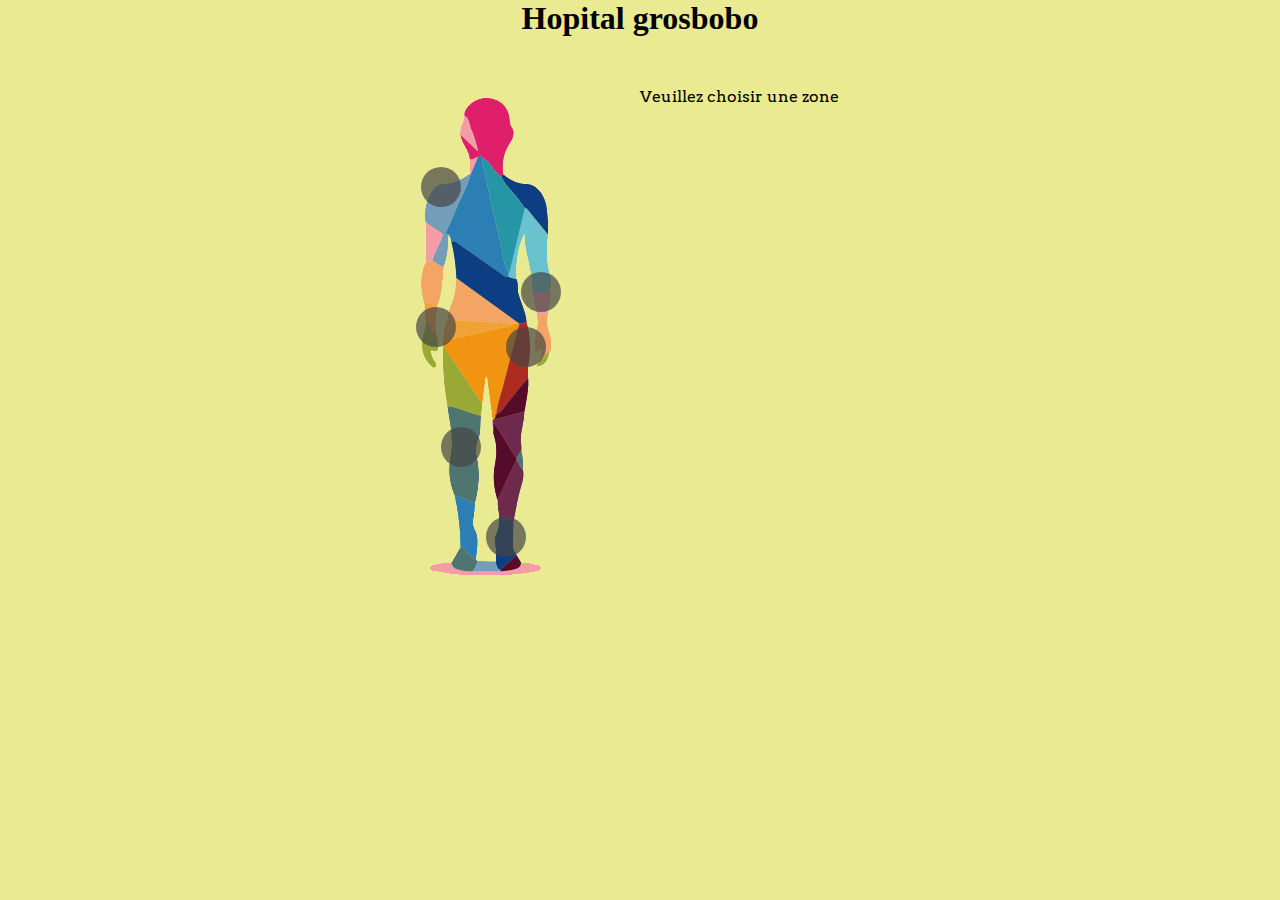
<file: index.html>
<!DOCTYPE html>
<html lang="en">
<head>
	<meta charset="UTF-8">
	<title>HOPITAL GROBOBOS, qui vous rafistole le dos</title>
	<link rel="stylesheet" href="style2.css">
</head>
<body>
	<div class="container">
		<h1>Hopital grosbobo</h1>
		<div class="centrer relative"> 
			<div class="imagecic">
				<img src="./images/corps.png" alt="corps" id="corps">
				
				<div id='circle1' class = "circle" onmouseover="writetext('<h2>EPAULE :</h2> <br /> L\'épaule (nom féminin) est la région morphologique se situant à la jonction du tronc avec le membre supérieur. <br />Elle comporte plusieurs articulations qui concourent à en faire le complexe articulaire le plus mobile du corps humain. <br>Elle permet d\'orienter le membre supérieur dans lespace, autorisant en particulier son extrémité effectrice, la main, à assurer ses rôles de préhension et de communication avec l\'environnement situé à sa portée.')"></div>
		    	<div id='circle2' class='circle' onmouseover="writetext('<h2>COUDE :</h2> <br />Le coude (ou articulation olécranienne) est la partie du membre supérieur située entre le bras et l\'avant-bras. Cette articulation comprend en avant la région du « pli du coude » (ou fosse cubitale). C\'est un complexe articulaire synovial du membre supérieur humain reliant le bras à l\'avant-bras. Il unit ainsi trois os entre eux : le radius, l\'ulna (cubitus) et l\'humérus.')"></div>
		    	<div id='circle3' class='circle' onmouseover="writetext('<h2>POIGNET :</h2> <br />Le poigner est une région du membre supérieur située entre la main et l\'avant-bras, et contenant le carpe. Élément-clé pour le fonctionnement de la main, il permet les mouvements (c\'est-à-dire les changements de place et d’orientation) de la main par rapport à l’avant-bras, transmet les forces appliquées de la main à l’avant-bras, permet d\'adapter la capacité de flexion-extension maximale des doigts et de la préhension.')" onmouseout="writetext('')"></div>
		    	<div id='circle4' class='circle' onmouseover="writetext('<h2>HANCHE :</h2> <br />La hanche ou articulation coxo-fémorale est une articulation (énarthrose) qui permet de joindre la cuisse au bassin. Elle met en jeu deux os : l\'os iliaque et le fémur.')"></div>
		    	<div id='circle5' class='circle' onmouseover="writetext('<h2>GENOU :</h2><br />Le genou est une articulation qui permet de joindre la jambe à la cuisse. Elle met en jeu trois os, le fémur, le tibia et la patella, par le biais de trois articulations, l\'articulation fémoro-patellaire et la double articulation fémoro-tibiale.')"></div>
		    	<div id='circle6' class='circle' onmouseover="writetext('<h2>PIED :</h2><br /> Le pied est la partie distale du membre inférieur de l\'homme. Il est relié à la jambe par l\'articulation de la cheville. Il supporte le poids du corps en position debout et permet la locomotion.')"></div>
		    </map>
	    	</div>
	    		
	    	<div class='textzone'>
    			<div id="desc">
				Veuillez choisir une zone 
				</div>
			</div>
		</div>    
	</div>
	<script type="text/javascript" src="style.js"></script>
</body>
</html>
</file>
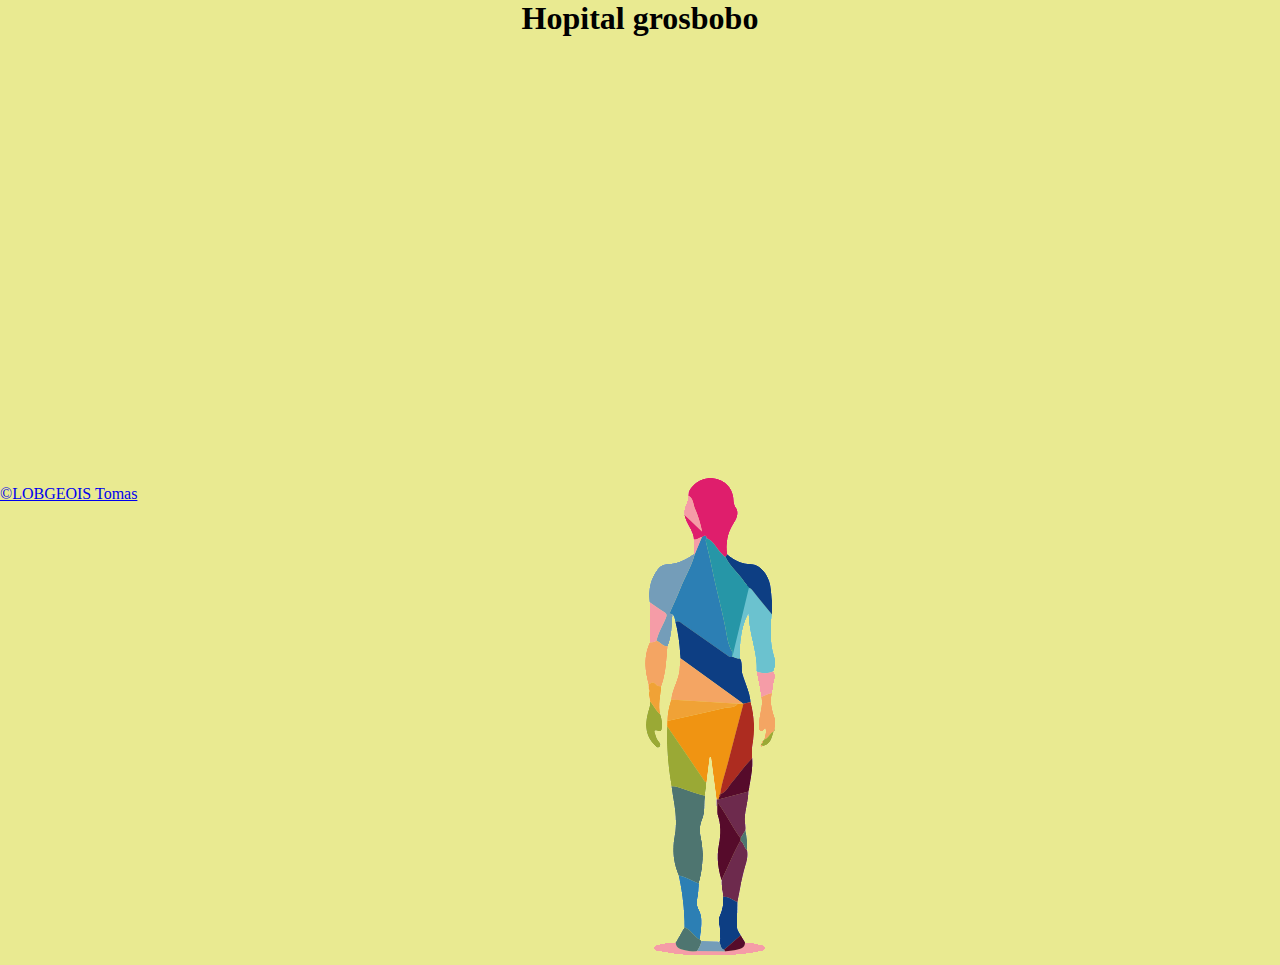
<file: page3.html>
<!DOCTYPE html>
<html lang="en">
<head>
	<meta charset="UTF-8">
	<title>HOPITAL GROBOBOS, qui vous rafistole le dos</title>
	<link rel="stylesheet" href="style2.css">
	<script type="text/javascript" src="style.js"></script>
</head>
<body>
			<div class="centrer full-height"> <h1>Hopital grosbobo</h1>
				<div><img src="./images/corps.png" alt="corps" id="corps" usemap="#corpsmap" class='block'>
			<map name="corpsmap">
			<div id='circle1' area coords ='25,107,20' shape ="circle" onmouseover="writetext('<h2>EPAULE :</h2> <br /> L\'épaule (nom féminin) est la région morphologique se situant à la jonction du tronc avec le membre supérieur. <br />Elle comporte plusieurs articulations qui concourent à en faire le complexe articulaire le plus mobile du corps humain. <br>Elle permet d\'orienter le membre supérieur dans lespace, autorisant en particulier son extrémité effectrice, la main, à assurer ses rôles de préhension et de communication avec l\'environnement situé à sa portée.')"></div>
	    	<div id='circle2' area coords="126,203,13" shape="circle" onmouseover="writetext('<h2>COUDE :</h2> <br />Le coude (ou articulation olécranienne) est la partie du membre supérieur située entre le bras et l\'avant-bras. Cette articulation comprend en avant la région du « pli du coude » (ou fosse cubitale). C\'est un complexe articulaire synovial du membre supérieur humain reliant le bras à l\'avant-bras. Il unit ainsi trois os entre eux : le radius, l\'ulna (cubitus) et l\'humérus.')"></div>
	    	<div id='circle3' area coords="14,243,17" shape="circle" onmouseover="writetext('<h2>POIGNET :</h2> <br />Le poigner est une région du membre supérieur située entre la main et l\'avant-bras, et contenant le carpe. Élément-clé pour le fonctionnement de la main, il permet les mouvements (c\'est-à-dire les changements de place et d’orientation) de la main par rapport à l’avant-bras, transmet les forces appliquées de la main à l’avant-bras, permet d\'adapter la capacité de flexion-extension maximale des doigts et de la préhension.')" onmouseout="writetext('')"></div>
	    	<div id='circle4' area coords="105,259,26" shape="circle" onmouseover="writetext('<h2>HANCHE :</h2> <br />La hanche ou articulation coxo-fémorale est une articulation (énarthrose) qui permet de joindre la cuisse au bassin. Elle met en jeu deux os : l\'os iliaque et le fémur.')"></div>
	    	<div id='circle5' area coords="45,353,21" shape="circle" onmouseover="writetext('<h2>GENOU :</h2><br />Le genou est une articulation qui permet de joindre la jambe à la cuisse. Elle met en jeu trois os, le fémur, le tibia et la patella, par le biais de trois articulations, l\'articulation fémoro-patellaire et la double articulation fémoro-tibiale.')"></div>
	    	<div id='circle6' area coords="90,464,21" shape="circle" onmouseover="writetext('<h2>PIED :</h2><br /> Le pied est la partie distale du membre inférieur de l\'homme. Il est relié à la jambe par l\'articulation de la cheville. Il supporte le poids du corps en position debout et permet la locomotion.')"></div>
				
	    		</map>
	    		</div>
	    		
	    		<div class='block textzone'>
	    			<div id="desc" class='col'></div>
	    			<div class='col'></div>
	    			<div class='col'></div>

	    		</div>
	    	</div>
		<footer><br/><a href="https://psnprofiles.com/Tittom77" class="link">©LOBGEOIS Tomas</a>
		</footer>
</body>
</html>
</file>
<file: style2.css>
@import url('https://fonts.googleapis.com/css?family=Arvo');

* {
	box-sizing: border-box;
	margin:0;
	padding: 0;
}

html, body .full-height{
	background-color: #e9ea91;
	height: 100%;
}

.container {
  position: relative;
  margin: 0 auto;
  width: 70%;
  text-align: center;
}

.centrer{
	text-align: center;
}
.textzone{
	position: absolute;
	font-family: 'Arvo', serif;
	text-align: justify;
    text-justify: inter-word;
    margin-left: 50%;
    margin-top:50px;
}

#corps{
	position: absolute;
}

.imagecic {
	position: absolute;
	margin-top: 50px;
	margin-left: 25%;
}

.circle {
	position: absolute;
	width: 40px;
	height: 40px;
	background-color: rgb(70,70,70);
	border-radius: 50px; 
	opacity: 0.7;
}

#circle1 {
	margin-left: 5px;
	margin-top: 80px;
}

#circle2 {
	
	margin-left: 105px;
	margin-top: 185px;
}

#circle3 {
	margin-top: 220px;
}

#circle4 {
	margin-left: 90px;
	margin-top: 240px;
}

#circle5 {
	margin-left: 25px;
	margin-top: 340px;
}

#circle6 {
	margin-left: 70px;
	margin-top: 430px;
}

.circle:hover{
	background-color: red;
	opacity: 0.7;
}

@media screen AND (max-width: 992px) {
	
	.imagecic {
	margin-top: 25px;
	margin-left: 15%;
	}

	.textzone{
    margin-top: 25px;
	margin-left: 60%;
	}

}

@media screen AND (max-width: 556px) {


	.imagecic {
	margin-top: 15px;
	margin-left: -5%;
	}

	.textzone{
	right: 0;
	font-size: 10px;	}

}
</file>
